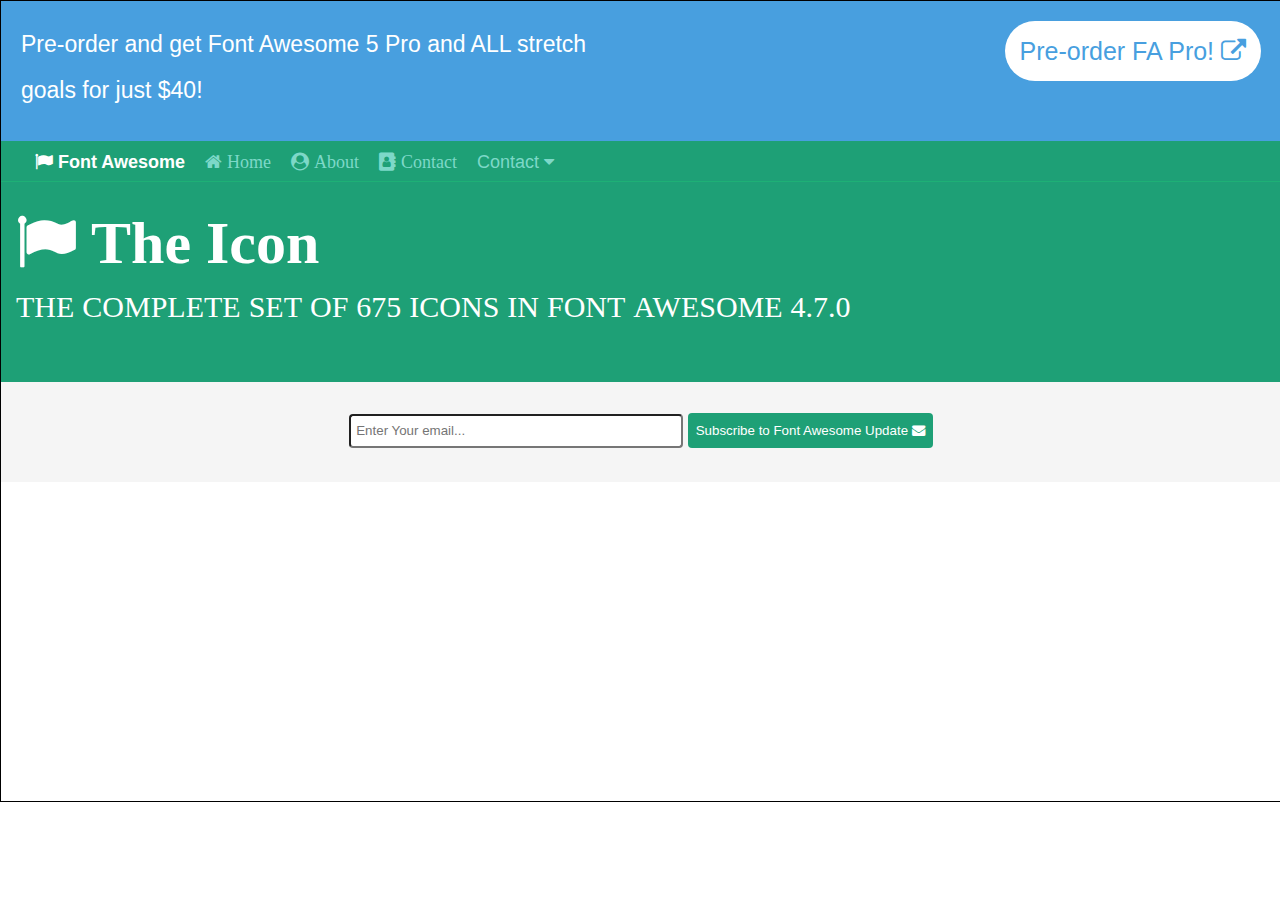
<file: assets/font-awesome-4.7.0/icom-test.html>
<!DOCTYPE html>
<html>
<head>
<meta charset="utf-8">
<title>Icon test</title>
<meta content="width=device-width, initial-scale=1" name="viewport">
<meta content="Hello World" name="discription">
<meta content="Abdulaziz Anasri" name="author">
<!--styles-->
<link rel="stylesheet" href="css/font-awesome.css" type="text/css">
<!--favicon-->
<link href="favicon.ico" rel="shortcut icon">
<style>
*{
	margin: 0px;
	padding: 0px;
}
body{
	font-family: sans-serif;
}
.container{
	width: 100%;
	height: 800px;
	border:1px solid;
}
.top-wrapper{
	background-color: #489fdf;
	color: white;
	height: 100px;
	padding: 20px;
	line-height: 2;
	margin: auto;
}
.left{
	float: left;
	font-size: 23px;
	display: inline-block;
	width: 600px;
}
.right{
	float: right;
}
.btn{
	padding: 15px;
	border-radius: 30px;
	color:#489fdf;
	background-color: white;
	font-size: 25px;
	line-height: 1.2;
	border:none;
}
.btn:hover{
	cursor: pointer;
	color: white;
	background-color: #397fb2;
}
.nav{
	background-color: #1ea076;
	height:40px;
	border-bottom: 1px solid #1eb076;

	
}
.nav ul li{
	list-style: none;
	float: left;
	padding: 6px;
	line-height: 1.7;
	color: #7dd8c8;
	font-size: 18px;
	margin-left: 8px;
	position: relative;
	}
	.nav ul ul{
		position: absolute;
		visibility: hidden;
	}
.nav ul li:hover{	
	cursor: pointer;
	color: white;
}

.nav ul ul li{
	display: block;
	float: none;
	}
.nav ul li:hover ul li a{
visibility: visible;
color: white;
}

.nav ul li:active{	
	cursor: pointer;
	color: yellow;
}
header{
	height: 200px;
	background-color: #1ea076;
	}
	.head{
		font-size: 30px;
		position: absolute;
		line-height: 2;
		font-family: FontAwesome;
		color:white;
		margin-left: 15px;
	}
	.sub-heading{
		height: 100px;
		background-color: #f5f5f5;

	}
	.subs{
		text-align: center;
		line-height: 6;

		}
		.input{
			padding: 5px;
			border-radius: 4px;
			width: 320px;
			height: 20px;
		}
		.btn1{
			padding: 8px;
			border-radius: 4px;
			border:none;
			background-color: #1ea076;
			color: white;
			height: 35px;
		}
		.btn1:hover{
			background-color: #2ea176;
			cursor: pointer;
			color: white;
			border:1px green solid;
		}
		#subb{
			line-height: 0.3;
			text-transform: uppercase;
		}
</style>
</head>
<body>
<div class="container">
	<div class="top-wrapper">
		<div class="left">
Pre-order and get Font Awesome 5 Pro and ALL stretch goals for just $40!
	</div>
	<div class="right">
<button class="btn">Pre-order FA Pro! <i class="fa fa-external-link"></i></button>
</div>
</div>
<div class="nav">
	<ul>
		<li><font color="white"><li><b><i class="fa fa-flag"></i> Font Awesome</b></li></font>
		<li><i class="fa fa-home"> Home</li></i>
		<li><i class="fa fa-user-circle"> About</li></i>
		<li><i class="fa fa-address-book"> Contact</li></i>
		<li> Contact <i class="fa fa-caret-down"></i>
			<ul>
			<a href="#">	<li>Aziz</li></a>
				<a href="#"></a><li>Aziz</li></a>
				<a href="#"></a><li>Aziz</li></a>
				</li>
			</ul>
		</ul>
</div>
<header>
	<div class="head">
	<h1><i class="fa fa-flag"></i> The Icon</h1>
	
	<p id="subb">The complete set of 675 icons in Font Awesome 4.7.0</p>
	</div>
</header>
<div class="sub-heading">
<div class="subs">
<input type="text" class="input" placeholder="Enter Your email...">
<button class="btn1" required="">Subscribe to Font Awesome Update <i class="fa fa-envelope"></button></i>
</div>
</div>

</div>
</body>
</html>
</file>
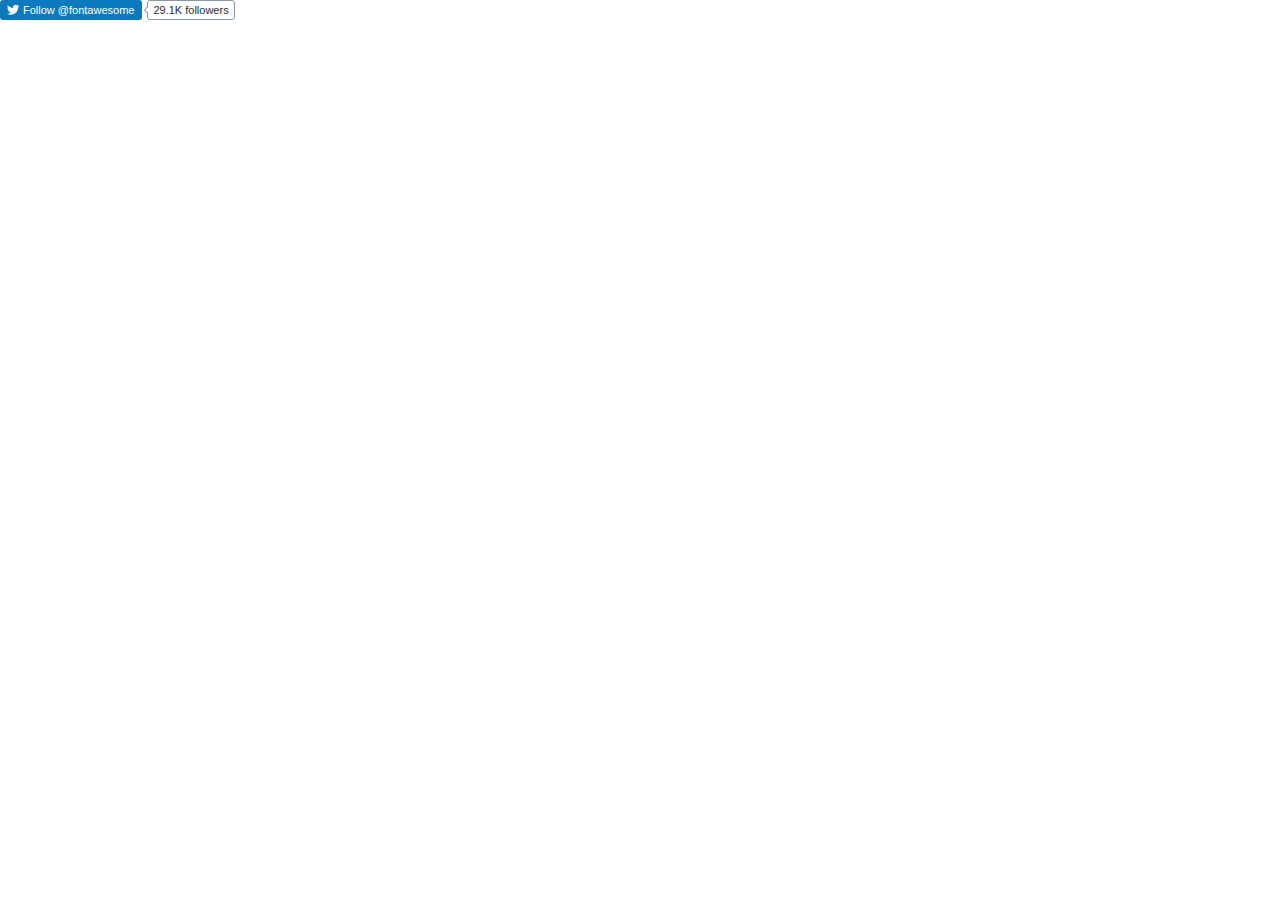
<file: assets/font-awesome-4.7.0/Font Awesome Icons_files/follow_button.bac917c749f65aefd5f37c272c7c3538.en.html>
<!DOCTYPE html>
<!-- saved from url=(0216)http://platform.twitter.com/widgets/follow_button.bac917c749f65aefd5f37c272c7c3538.en.html#dnt=false&id=twitter-widget-0&lang=en&screen_name=fontawesome&show_count=true&show_screen_name=true&size=m&time=1499507478264 -->
<html data-scribe="page:button" lang="en" class=" en"><head><meta http-equiv="Content-Type" content="text/html; charset=UTF-8">
  
  <title>Twitter Follow Button</title>
  <!--<base target="_blank">--><base href="." target="_blank">
  <link rel="dns-prefetch" href="http://twitter.com/">
  <link rel="profile" href="http://microformats.org/profile/hcard">
  <style type="text/css">html{margin:0;padding:0;font:normal normal normal 11px/18px 'Helvetica Neue',Arial,sans-serif;color:#333;-webkit-user-select:none;-ms-user-select:none;-moz-user-select:none;user-select:none}body{margin:0;padding:0;background:0 0}a{outline:0;text-decoration:none}body.rtl{direction:rtl}#widget{display:inline-block;white-space:nowrap;overflow:hidden;text-align:left}#count,.btn,.btn .label,.btn-o,.count-o{display:inline-block;vertical-align:top;zoom:1}.btn-o{max-width:100%}.btn{position:relative;height:20px;box-sizing:border-box;padding:1px 8px 1px 6px;background-color:#1b95e0;color:#fff;border-radius:3px;font-weight:500;cursor:pointer}.rtl .btn{padding:1px 6px 1px 8px}.btn:active,.btn:focus,.btn:hover{background-color:#0c7abf}.btn:active{box-shadow:inset 0 3px 5px rgba(0,0,0,.1)}.xl .btn:active{box-shadow:inset 0 3px 7px rgba(0,0,0,.1)}.btn i{position:relative;top:2px;display:inline-block;width:14px;height:14px;background:transparent 0 0 no-repeat;background-image:url(data:image/svg+xml,%3Csvg%20xmlns%3D%22http%3A%2F%2Fwww.w3.org%2F2000%2Fsvg%22%20viewBox%3D%220%200%2072%2072%22%3E%3Cpath%20fill%3D%22none%22%20d%3D%22M0%200h72v72H0z%22%2F%3E%3Cpath%20class%3D%22icon%22%20fill%3D%22%23fff%22%20d%3D%22M68.812%2015.14c-2.348%201.04-4.87%201.744-7.52%202.06%202.704-1.62%204.78-4.186%205.757-7.243-2.53%201.5-5.33%202.592-8.314%203.176C56.35%2010.59%2052.948%209%2049.182%209c-7.23%200-13.092%205.86-13.092%2013.093%200%201.026.118%202.02.338%202.98C25.543%2024.527%2015.9%2019.318%209.44%2011.396c-1.125%201.936-1.77%204.184-1.77%206.58%200%204.543%202.312%208.552%205.824%2010.9-2.146-.07-4.165-.658-5.93-1.64-.002.056-.002.11-.002.163%200%206.345%204.513%2011.638%2010.504%2012.84-1.1.298-2.256.457-3.45.457-.845%200-1.666-.078-2.464-.23%201.667%205.2%206.5%208.985%2012.23%209.09-4.482%203.51-10.13%205.605-16.26%205.605-1.055%200-2.096-.06-3.122-.184%205.794%203.717%2012.676%205.882%2020.067%205.882%2024.083%200%2037.25-19.95%2037.25-37.25%200-.565-.013-1.133-.038-1.693%202.558-1.847%204.778-4.15%206.532-6.774z%22%2F%3E%3C%2Fsvg%3E)}.btn .label{margin-left:3px;white-space:nowrap}.btn .label b{font-weight:500;white-space:nowrap}.rtl .btn .label{margin-right:3px}.rtl .btn .label b{display:inline-block;direction:ltr}.xl{font-size:13px;line-height:26px}.xl .btn{height:28px;border-radius:4px;padding:1px 10px 1px 9px}.rtl.xl .btn{padding:1px 9px 1px 10px}.xl .btn i{top:4px;height:18px;width:18px}.xl .btn .label{margin-left:4px}.rtl.xl .btn .label{margin-right:4px}.aria{position:absolute;left:-999em}.rtl .aria{left:auto;right:-999em}.count-o{position:relative;background:#fff;border:#8799A6 solid 1px;border-radius:3px;visibility:hidden;min-height:18px;min-width:15px;text-align:center}#count{white-space:nowrap;color:#292F33}#count:focus,#count:hover{color:#333;text-decoration:underline}.ncount .count-o{display:none}.count-ready .count-o{visibility:visible}.count-o i,.count-o u{position:absolute;zoom:1;line-height:0;width:0;height:0;left:0;top:50%;margin:-4px 0 0 -4px;border:4px transparent solid;border-right-color:#66757f;border-left:0}.count-o u{margin-left:-3px;border-right-color:#fff}.rtl .count-o i,.rtl .count-o u{left:auto;right:0;margin:-4px -4px 0 0;border:4px transparent solid;border-left-color:#66757f;border-right:0}.rtl .count-o u{margin-right:-3px;border-left-color:#fff}.hcount .count-o{margin:0 0 0 5px}.hcount.rtl .count-o{margin:0 5px 0 0}.hcount #count{padding:0 5px}.xl .count-o{font-size:11px;border-radius:4px}.xl.hcount .count-o{margin:0 0 0 6px}.xl.rtl.hcount .count-o{margin:0 6px 0 0}.xl.hcount .count-o i,.xl.hcount .count-o u{margin:-5px 0 0 -5px;border-width:5px 5px 5px 0}.xl.hcount .count-o u{margin-left:-4px}.xl.rtl.hcount .count-o i,.xl.rtl.hcount .count-o u{margin:-5px -5px 0 0;border-width:5px 0 5px 5px}.xl.rtl.hcount .count-o u{margin-right:-4px}.xl #count{padding:0 7px}</style>
</head>
<body data-scribe="section:follow" class=" ltr ready hcount count-ready">
<div id="widget">
  <div class="btn-o" contextmenu="menu" data-scribe="component:button"><a id="follow-button" class="btn" title="Follow Font Awesome (@fontawesome) on Twitter" href="https://twitter.com/intent/follow?original_referer=http%3A%2F%2Ffontawesome.io%2Ficons%2F&amp;ref_src=twsrc%5Etfw&amp;region=follow_link&amp;screen_name=fontawesome&amp;tw_p=followbutton"><i></i><span class="label" id="l">Follow <b>@fontawesome</b></span></a></div><div class="count-o" id="c" data-scribe="component:count"><i></i><u></u><a id="count" class="note" href="https://twitter.com/intent/user?original_referer=http%3A%2F%2Ffontawesome.io%2Ficons%2F&amp;ref_src=twsrc%5Etfw&amp;region=count_link&amp;screen_name=fontawesome&amp;tw_p=followbutton">29.1K followers</a></div>
</div>
<div style="display:none">
  <menu type="context" id="menu" data-scribe="component:contextmenu">
    <menuitem id="m-follow" label="Follow user">
    <menuitem id="m-profile" label="View user on Twitter">
    <menuitem id="m-tweet" label="Send Tweet to user">
  </menu>
</div>
<script type="text/javascript">/* global __twttr, window*/

window.__twttr = window.__twttr || {};
/* by pass jshint unicode warning for translations */
/* jshint -W100*/
var i18n = {};
/* jshint +W100*/
window._ = function (s, reps) {
  s = (__twttr.lang && i18n[__twttr.lang] && i18n[__twttr.lang][s]) || s;
  if (!reps) return s;
  return s.replace(/\%\{([a-z0-9_]+)\}/gi, function (m, k) {
    return reps[k] || m;
  });
};
</script>
<script type="text/javascript">!function(){Function&&Function.prototype&&Function.prototype.bind&&(/MSIE [678]/.test(navigator.userAgent)||!function(t){function e(r){if(n[r])return n[r].exports;var o=n[r]={exports:{},id:r,loaded:!1};return t[r].call(o.exports,o,o.exports,e),o.loaded=!0,o.exports}var n={};return e.m=t,e.c=n,e.p="https://platform.twitter.com/",e(0)}([function(t,e,n){t.exports=n(1)},function(t,e,n){function r(t){if(t&&/^[\w_]{1,20}$/.test(t))return t;throw new Error("Invalid screen name")}function o(t,e){t.className+=" "+e}function i(t){return t&&"false"===t.toLowerCase()}function s(t){return rt.getElementById(t)}function a(t){return t=t||S.event,t&&t.preventDefault?t.preventDefault():t.returnValue=!1,t&&t.stopPropagation?t.stopPropagation():t.cancelBubble=!0,!1}function c(t){var e=T&&T.name?T.name+" (@"+it+")":"@"+it;return b?void(N.title=_("View your profile on Twitter")):t?(o(R,"following"),void(N.title=_("You are following %{name} on Twitter",{name:e}))):(R.className=R.className.replace(/ ?following/,""),void(N.title=_("Follow %{name} on Twitter",{name:e})))}function u(){return/following/.test(R.className)}function f(t,e,n){var r="scrollbars=yes,resizable=yes,toolbar=no,location=yes",o=e||550,i=n||500,s=S.screen.height,a=S.screen.width,c=Math.round(a/2-o/2),u=0;return s>i&&(u=Math.round(s/2-i/2)),S.open(t,null,r+",width="+o+",height="+i+",left="+c+",top="+u)}function l(t){return{screen_name:it,original_referer:W,region:t,partner:ut,tw_p:G,ref_src:"twsrc^tfw"}}function p(){var t=K.get("config.followURL")+"?"+F.encode(l());f(t,520,550)}function d(t){var e=K.get("config.userIntentURL")+"?"+F.encode(l(t));f(e)}function h(t){var e=K.get("config.mentionIntentURL")+"?"+F.encode(l(t));f(e)}function g(){var t=J(V.asNumber(Y.time)),e="@"+it;t||D.clientEvent({page:"button",section:"follow",action:"impression"},{language:Y.lang,message:[Y.size,at?"withcount":"nocount"].join(":")+":",widget_origin:W,widget_frame:rt.location},!1),rt.title=_("Twitter Follow Button"),O.innerHTML=st?_("Follow %{screen_name}",{screen_name:"<b>"+e+"</b>"}):_("Follow"),st&&!Y.time&&R.offsetWidth<O.offsetWidth-10&&(st=!1,O.innerHTML=_("Follow")),c(!1),j.label=_("%{name} on Twitter",{name:e}),L.label=_("Follow"),U.label=_("Tweet to %{name}",{name:e}),N.href=K.get("config.followURL")+"?"+F.encode(l(Z)),P.href=K.get("config.userIntentURL")+"?"+F.encode(l(et)),o(R,"ready"),o(R.parentNode,ct),at||o(R,"ncount"),q.triggerResize(I)}function v(){function t(t,e){if(D.interaction(t,{},!1),q.trigger("click",e),q.trigger("follow",e),!(t.altKey||t.shiftKey||t.metaKey||$.ios()||$.android()))return y?S.open(K.get("config.twitterHost")+"/"+it+"?"+F.encode(l())):b||u()?d(e):p(),a(t)}function e(t,e){if(D.interaction(t,{},!1),q.trigger("click",e),!(t.altKey||t.shiftKey||t.metaKey||$.ios()||$.android()))return d(e),a(t)}N.onclick=function(e){return t(e||S.event,u()?X:Q)},L.onclick=function(e){return t(e||S.event,nt)},P.onclick=function(t){return e(t||S.event,tt)},j.onclick=function(t){return e(t||S.event,nt)},U.onclick=function(){return h(nt)}}function m(){var t,e;k.isLoggedIn()?e=F.url(K.get("config.followersInfoURL"),{screen_names:it,requester_id:k.getUserId(),lang:ct,callback:K.fullPath("setFollowersCountAndFollowing")}):at&&(e=F.url(K.get("config.cdnFollowersInfoURL"),{screen_names:it,lang:ct,callback:K.fullPath("setFollowersCountAndFollowing")})),e&&(t=rt.createElement("script"),t.src=e,R.appendChild(t))}var w,y,b,E,x,T,R,I,N,O,P,L,j,U,C=n(2),A=n(3),S=n(4),F=n(5),M=n(8),k=n(9),D=n(11),$=n(21),z=n(23),B=n(12),V=n(6),H=n(7),K=n(24),q=n(26),J=n(37),Y=M.combined(A),W=Y.original_redirect_referrer||C.referrer,G="followbutton",Q="follow",Z="follow_link",X="following",tt="count",et="count_link",nt="context_menu",rt=C,ot="true"==Y.preview,it=r(Y.screen_name),st=!i(Y.show_screen_name),at=!i(Y.show_count),ct=Y.lang&&Y.lang.toLowerCase(),ut=Y.partner;V.asBoolean(Y.dnt)&&B.setOn(),k.forwardSSL(W)||(K.aug("config",{cdnFollowersInfoURL:"https://cdn.syndication.twimg.com/widgets/followbutton/info.json",followersInfoURL:"https://syndication.twitter.com/widgets/followbutton/info.json",userIntentURL:"https://twitter.com/intent/user",followURL:"https://twitter.com/intent/follow",mentionIntentURL:"https://twitter.com/intent/tweet",twitterHost:"https://twitter.com"}),R=rt.body,I=s("widget"),N=s("follow-button"),O=s("l"),P=s("count"),L=s("m-follow"),j=s("m-profile"),U=s("m-tweet"),ct=H.contains(z,ct)?ct:"en",K.set("lang",ct),R.parentNode.lang=ct,x=_("ltr"),o(R,x),"l"==Y.size&&o(R,"xl"),K.set("setFollowersCountAndFollowing",function(t){return t.error?void c(!1):void(t.length&&(T=t[0],P.innerHTML=T.formatted_followers_count||"",o(R,"hcount count-ready"),w=T.protected,y=T.age_gated,E=T.id,E!==k.getUserId()||ot||(b=!0,c(!1)),c(T.following),q.triggerResize(I)))}),g(),v(),m())},function(t,e){t.exports=document},function(t,e){t.exports=location},function(t,e){t.exports=window},function(t,e,n){function r(t){return encodeURIComponent(t).replace(/\+/g,"%2B").replace(/'/g,"%27")}function o(t){return decodeURIComponent(t)}function i(t){var e=[];return f.forIn(t,function(t,n){var o=r(t);f.isType("array",n)||(n=[n]),n.forEach(function(t){u.hasValue(t)&&e.push(o+"="+r(t))})}),e.sort().join("&")}function s(t){var e,n={};return t?(e=t.split("&"),e.forEach(function(t){var e=t.split("="),r=o(e[0]),i=o(e[1]);if(2==e.length)return f.isType("array",n[r])?void n[r].push(i):r in n?(n[r]=[n[r]],void n[r].push(i)):void(n[r]=i)}),n):{}}function a(t,e){var n=i(e);return n.length>0?f.contains(t,"?")?t+"&"+i(e):t+"?"+i(e):t}function c(t){var e=t&&t.split("?");return 2==e.length?s(e[1]):{}}var u=n(6),f=n(7);t.exports={url:a,decodeURL:c,decode:s,encode:i,encodePart:r,decodePart:o}},function(t,e,n){function r(t){return void 0!==t&&null!==t&&""!==t}function o(t){return a(t)&&t%1===0}function i(t){return"string"===g.toType(t)}function s(t){return a(t)&&!o(t)}function a(t){return r(t)&&!isNaN(t)}function c(t){return r(t)&&"array"==g.toType(t)}function u(t){return g.contains(m,t)}function f(t){return g.contains(v,t)}function l(t){return!!r(t)&&(!!f(t)||!u(t)&&!!t)}function p(t){if(a(t))return t}function d(t){if(s(t))return t}function h(t){if(o(t))return parseInt(t,10)}var g=n(7),v=[!0,1,"1","on","ON","true","TRUE","yes","YES"],m=[!1,0,"0","off","OFF","false","FALSE","no","NO"];t.exports={hasValue:r,isInt:o,isFloat:s,isNumber:a,isString:i,isArray:c,isTruthValue:f,isFalseValue:u,asInt:h,asFloat:d,asNumber:p,asBoolean:l}},function(t,e,n){function r(t){return l(arguments).slice(1).forEach(function(e){i(e,function(e,n){t[e]=n})}),t}function o(t){return i(t,function(e,n){c(n)&&(o(n),u(n)&&delete t[e]),void 0!==n&&null!==n&&""!==n||delete t[e]}),t}function i(t,e){for(var n in t)t.hasOwnProperty&&!t.hasOwnProperty(n)||e(n,t[n]);return t}function s(t){return{}.toString.call(t).match(/\s([a-zA-Z]+)/)[1].toLowerCase()}function a(t,e){return t==s(e)}function c(t){return t===Object(t)}function u(t){if(!c(t))return!1;if(Object.keys)return!Object.keys(t).length;for(var e in t)if(t.hasOwnProperty(e))return!1;return!0}function f(t,e){d.setTimeout(function(){t.call(e||null)},0)}function l(t){return t?Array.prototype.slice.call(t):[]}function p(t,e){return!(!t||!t.indexOf)&&t.indexOf(e)>-1}var d=n(4);t.exports={aug:r,async:f,compact:o,contains:p,forIn:i,isObject:c,isEmptyObject:u,toType:s,isType:a,toRealArray:l}},function(t,e,n){var r,o,i,s=n(5);r=function(t){var e=t.search.substr(1);return s.decode(e)},o=function(t){var e=t.href,n=e.indexOf("#"),r=n<0?"":e.substring(n+1);return s.decode(r)},i=function(t){var e,n={},i=r(t),s=o(t);for(e in i)i.hasOwnProperty(e)&&(n[e]=i[e]);for(e in s)s.hasOwnProperty(e)&&(n[e]=s[e]);return n},t.exports={combined:i,fromQuery:r,fromFragment:o}},function(t,e,n){function r(t){var e=c("secure_session");return"true"==e||"default"==e?!t||"https:"===s.protocol:!!c("auth_token_session")}function o(t){if(r()&&"https:"!==s.protocol)return a.onload=function(){s.replace("https://"+s.host+s.pathname+s.search+s.hash+"&original_redirect_referrer="+t)},!0}function i(){var t,e,n=c("twid");if(n&&(t=n.split("|")[0]))return e=u.decode(t),e.c?e.c:e.u}var s=n(3),a=n(4),c=n(10),u=n(5);t.exports={isLoggedIn:r,forwardSSL:o,getUserId:i}},function(t,e,n){var r=n(2),o=n(7);t.exports=function(t,e,n){var i,s,a,c,u=o.aug({},n);return arguments.length>1&&"[object Object]"!==String(e)?(null!==e&&void 0!==e||(u.expires=-1),"number"==typeof u.expires&&(i=u.expires,s=new Date((new Date).getTime()+60*i*1e3),u.expires=s),e=String(e),r.cookie=[encodeURIComponent(t),"=",u.raw?e:encodeURIComponent(e),u.expires?"; expires="+u.expires.toUTCString():"",u.path?"; path="+u.path:"",u.domain?"; domain="+u.domain:"",u.secure?"; secure":""].join("")):(u=e||{},c=u.raw?function(t){return t}:decodeURIComponent,(a=new RegExp("(?:^|; )"+encodeURIComponent(t)+"=([^;]*)").exec(r.cookie))?c(a[1]):null)}},function(t,e,n){function r(t,e,n){return o(t,e,n,2)}function o(t,e,n,r){var o=!v.isObject(t),i=!!e&&!v.isObject(e);o||i||s(g.formatClientEventNamespace(t),g.formatClientEventData(e,n,r),g.CLIENT_EVENT_ENDPOINT)}function i(t,e,n,r){var i=g.extractTermsFromDOM(t.target||t.srcElement);i.action=r||"click",o(i,e,n)}function s(t,e,n){var r,o;n&&v.isObject(t)&&v.isObject(e)&&(r=g.flattenClientEventPayload(t,e),o={l:g.stringify(r)},r.dnt&&(o.dnt=1),p(h.url(n,o)))}function a(t,e,n,r){var o,i=!v.isObject(t),s=!!e&&!v.isObject(e);if(!i&&!s)return o=g.flattenClientEventPayload(g.formatClientEventNamespace(t),g.formatClientEventData(e,n,r)),c(o)}function c(t){return w.push(t),w}function u(){var t,e;return w.length>1&&a({page:"widgets_js",component:"scribe_pixel",action:"batch_log"},{}),t=w,w=[],e=t.reduce(function(e,n,r){var o=e.length,i=o&&e[o-1],s=r+1==t.length;return s&&n.event_namespace&&"batch_log"==n.event_namespace.action&&(n.message=["entries:"+r,"requests:"+o].join("/")),f(n).forEach(function(t){var n=l(t);(!i||i.urlLength+n>m)&&(i={urlLength:_,items:[]},e.push(i)),i.urlLength+=n,i.items.push(t)}),e},[]),e.map(function(t){var e={l:t.items};return d.enabled()&&(e.dnt=1),p(h.url(g.CLIENT_EVENT_ENDPOINT,e))})}function f(t){return Array.isArray(t)||(t=[t]),t.reduce(function(t,e){var n,r=g.stringify(e),o=l(r);return _+o<m?t=t.concat(r):(n=g.splitLogEntry(e),n.length>1&&(t=t.concat(f(n)))),t},[])}function l(t){return encodeURIComponent(t).length+3}function p(t){var e=new Image;return e.src=t}var d=n(12),h=n(5),g=n(18),v=n(7),m=2083,w=[],y=h.url(g.CLIENT_EVENT_ENDPOINT,{dnt:0,l:""}),_=encodeURIComponent(y).length;t.exports={_enqueueRawObject:c,scribe:s,clientEvent:o,clientEvent2:r,enqueueClientEvent:a,flushClientEvents:u,interaction:i}},function(t,e,n){function r(){l=!0}function o(t,e){return!!l||(!!u.asBoolean(f.val("dnt"))||(!!c.isUrlSensitive(e||s.host)||(!(!a.isFramed()||!c.isUrlSensitive(a.rootDocumentLocation()))||(t=p.test(t||i.referrer)&&RegExp.$1,!(!t||!c.isUrlSensitive(t))))))}var i=n(2),s=n(3),a=n(13),c=n(16),u=n(6),f=n(17),l=!1,p=/https?:\/\/([^\/]+).*/i;t.exports={setOn:r,enabled:o}},function(t,e,n){function r(t){return t&&c.isType("string",t)&&(u=t),u}function o(){return f}function i(){return u!==f}var s=n(3),a=n(14),c=n(7),u=a.getCanonicalURL()||s.href,f=u;t.exports={isFramed:i,rootDocumentLocation:r,currentDocumentLocation:o}},function(t,e,n){function r(t,e){var n,r;return e=e||a,/^https?:\/\//.test(t)?t:/^\/\//.test(t)?e.protocol+t:(n=e.host+(e.port.length?":"+e.port:""),0!==t.indexOf("/")&&(r=e.pathname.split("/"),r.pop(),r.push(t),t="/"+r.join("/")),[e.protocol,"//",n,t].join(""))}function o(){for(var t,e=s.getElementsByTagName("link"),n=0;t=e[n];n++)if("canonical"==t.rel)return r(t.href)}function i(){for(var t,e,n,r=s.getElementsByTagName("a"),o=s.getElementsByTagName("link"),i=[r,o],a=0,u=0,f=/\bme\b/;t=i[a];a++)for(u=0;e=t[u];u++)if(f.test(e.rel)&&(n=c.screenName(e.href)))return n}var s=n(2),a=n(3),c=n(15);t.exports={absolutize:r,getCanonicalURL:o,getScreenNameFromPage:i}},function(t,e,n){function r(t){return"string"==typeof t&&b.test(t)&&RegExp.$1.length<=20}function o(t){if(r(t))return RegExp.$1}function i(t,e){var n=_.decodeURL(t);if(e=e||!1,n.screen_name=o(t),n.screen_name)return _.url("https://twitter.com/intent/"+(e?"follow":"user"),n)}function s(t){return i(t,!0)}function a(t){return"string"==typeof t&&R.test(t)}function c(t,e){if(e=void 0===e||e,a(t))return(e?"#":"")+RegExp.$1}function u(t){return"string"==typeof t&&E.test(t)}function f(t){return u(t)&&RegExp.$1}function l(t){return x.test(t)}function p(t){return T.test(t)}function d(t){return I.test(t)}function h(t){return O.test(t)&&RegExp.$1}function g(t){return N.test(t)&&RegExp.$1}function v(t){return I.test(t)&&RegExp.$1}function m(t){return P.test(t)&&RegExp.$1}function w(t){return!!L.test(t)&&{ownerScreenName:RegExp.$1,slug:RegExp.$2}}function y(t){return j.test(t)&&RegExp.$1}var _=n(5),b=/(?:^|(?:https?\:)?\/\/(?:www\.)?twitter\.com(?:\:\d+)?(?:\/intent\/(?:follow|user)\/?\?screen_name=|(?:\/#!)?\/))@?([\w]+)(?:\?|&|$)/i,E=/(?:^|(?:https?\:)?\/\/(?:www\.)?twitter\.com(?:\:\d+)?\/(?:#!\/)?[\w_]+\/status(?:es)?\/)(\d+)/i,x=/^http(s?):\/\/(\w+\.)*twitter\.com([\:\/]|$)/i,T=/^http(s?):\/\/pbs\.twimg\.com\//,R=/^#?([^.,<>!\s\/#\-\(\)\'\"]+)$/,I=/twitter\.com(?:\:\d{2,4})?\/intent\/(\w+)/,N=/^https?:\/\/(?:www\.)?twitter\.com\/\w+\/timelines\/(\d+)/i,O=/^https?:\/\/(?:www\.)?twitter\.com\/i\/moments\/(\d+)/i,P=/^https?:\/\/(?:www\.)?twitter\.com\/(\w+)\/(?:likes|favorites)/i,L=/^https?:\/\/(?:www\.)?twitter\.com\/(\w+)\/lists\/([\w-]+)/i,j=/^https?:\/\/(?:www\.)?twitter\.com\/i\/live\/(\d+)/i;t.exports={isHashTag:a,hashTag:c,isScreenName:r,screenName:o,isStatus:u,status:f,intentForProfileURL:i,intentForFollowURL:s,isTwitterURL:l,isTwimgURL:p,isIntentURL:d,regexen:{profile:b},momentId:h,collectionId:g,intentType:v,likesScreenName:m,listScreenNameAndSlug:w,eventId:y}},function(t,e,n){function r(t){return t in a?a[t]:a[t]=s.test(t)}function o(){return r(i.host)}var i=n(3),s=/^[^#?]*\.(gov|mil)(:\d+)?([#?].*)?$/i,a={};t.exports={isUrlSensitive:r,isHostPageSensitive:o}},function(t,e,n){function r(t){var e,n,r,o=0;for(i={},t=t||s,e=t.getElementsByTagName("meta");n=e[o];o++)/^twitter:/.test(n.name)&&(r=n.name.replace(/^twitter:/,""),i[r]=n.content)}function o(t){return i[t]}var i,s=n(2);r(),t.exports={init:r,val:o}},function(t,e,n){function r(t,e){var n;return e=e||{},t&&t.nodeType===Node.ELEMENT_NODE?((n=t.getAttribute("data-scribe"))&&n.split(" ").forEach(function(t){var n=t.trim().split(":"),r=n[0],o=n[1];r&&o&&!e[r]&&(e[r]=o)}),r(t.parentNode,e)):e}function o(t){return h.aug({client:"tfw"},t||{})}function i(t,e,n){var r=t&&t.widget_origin||l.referrer;return t=s("tfw_client_event",t,r),t.client_version=v,t.format_version=void 0!==n?n:1,e||(t.widget_origin=r),t}function s(t,e,n){return e=e||{},h.aug({},e,{_category_:t,triggered_on:e.triggered_on||+new Date,dnt:d.enabled(n)})}function a(t,e){var n={};return e=e||{},e.association_namespace=o(t),n[_]=e,n}function c(t,e){return h.aug({},e,{event_namespace:t})}function u(t){var e,n=Array.prototype.toJSON;return delete Array.prototype.toJSON,e=p.stringify(t),n&&(Array.prototype.toJSON=n),e}function f(t){if(t.item_ids&&t.item_ids.length>1){var e=Math.floor(t.item_ids.length/2),n=t.item_ids.slice(0,e),r={},o=t.item_ids.slice(e),i={};n.forEach(function(e){r[e]=t.item_details[e]}),o.forEach(function(e){i[e]=t.item_details[e]});var s=[h.aug({},t,{item_ids:n,item_details:r}),h.aug({},t,{item_ids:o,item_details:i})];return s}return[t]}var l=n(2),p=n(19),d=n(12),h=n(7),g=n(20),v=g.version,m="https://syndication.twitter.com/i/jot",w="https://syndication.twitter.com/i/jot/syndication",y="https://platform.twitter.com/jot.html",_=1;t.exports={extractTermsFromDOM:r,flattenClientEventPayload:c,formatGenericEventData:s,formatClientEventData:i,formatClientEventNamespace:o,formatTweetAssociation:a,splitLogEntry:f,stringify:u,AUDIENCE_ENDPOINT:w,CLIENT_EVENT_ENDPOINT:m,RUFOUS_REDIRECT:y}},function(t,e,n){var r=n(4),o=r.JSON;t.exports={stringify:o.stringify||o.encode,parse:o.parse||o.decode}},function(t,e){t.exports={version:"deff1e4:1498631003352"}},function(t,e,n){function r(t){return t=t||h,t.devicePixelRatio?t.devicePixelRatio>=1.5:!!t.matchMedia&&t.matchMedia("only screen and (min-resolution: 144dpi)").matches}function o(t){return t=t||v,/(Trident|MSIE|Edge[\/ ]?\d)/.test(t)}function i(t){return t=t||v,/MSIE 9/.test(t)}function s(t){return t=t||v,/(iPad|iPhone|iPod)/.test(t)}function a(t){return t=t||v,/^Mozilla\/5\.0 \(Linux; (U; )?Android/.test(t)}function c(t,e){return t=t||h,e=e||v,t.postMessage&&!(o(e)&&t.opener)}function u(t,e,n){return t=t||h,e=e||d,n=n||v,"ontouchstart"in t||/Opera Mini/.test(n)||e.msMaxTouchPoints>0}function f(){var t=p.body.style;return void 0!==t.transition||void 0!==t.webkitTransition||void 0!==t.mozTransition||void 0!==t.oTransition||void 0!==t.msTransition}function l(){return!!(h.Promise&&h.Promise.resolve&&h.Promise.reject&&h.Promise.all&&h.Promise.race&&function(){var t;return new h.Promise(function(e){t=e}),g.isType("function",t)}())}var p=n(2),d=n(22),h=n(4),g=n(7),v=d.userAgent;t.exports={retina:r,anyIE:o,ie9:i,ios:s,android:a,canPostMessage:c,touch:u,cssTransitions:f,hasPromiseSupport:l}},function(t,e){t.exports=navigator},function(t,e){t.exports=["hi","zh-cn","fr","zh-tw","msa","fil","fi","sv","pl","ja","ko","de","it","pt","es","ru","id","tr","da","no","nl","hu","fa","ar","ur","he","th","cs","uk","vi","ro","bn","el","en-gb","gu","kn","mr","ta","bg","ca","hr","sr","sk"]},function(t,e,n){var r=n(25);t.exports=new r("__twttr")},function(t,e,n){function r(t){return a.isType("string",t)?t.split("."):a.isType("array",t)?t:[]}function o(t,e){var n=r(e),o=n.slice(0,-1);return o.reduce(function(t,e,n){if(t[e]=t[e]||{},!a.isObject(t[e]))throw new Error(o.slice(0,n+1).join(".")+" is already defined with a value.");return t[e]},t)}function i(t,e){e=e||s,e[t]=e[t]||{},Object.defineProperty(this,"base",{value:e[t]}),Object.defineProperty(this,"name",{value:t})}var s=n(4),a=n(7);a.aug(i.prototype,{get:function(t){var e=r(t);return e.reduce(function(t,e){if(a.isObject(t))return t[e]},this.base)},set:function(t,e,n){var i=r(t),s=o(this.base,t),a=i.slice(-1);return n&&a in s?s[a]:s[a]=e},init:function(t,e){return this.set(t,e,!0)},unset:function(t){var e=r(t),n=this.get(e.slice(0,-1));n&&delete n[e.slice(-1)]},aug:function(t){var e=this.get(t),n=a.toRealArray(arguments).slice(1);if(e="undefined"!=typeof e?e:{},n.unshift(e),!n.every(a.isObject))throw new Error("Cannot augment non-object.");return this.set(t,a.aug.apply(null,n))},call:function(t){var e=this.get(t),n=a.toRealArray(arguments).slice(1);if(!a.isType("function",e))throw new Error("Function "+t+"does not exist.");return e.apply(null,n)},fullPath:function(t){var e=r(t);return e.unshift(this.name),e.join(".")}}),t.exports=i},function(t,e,n){function r(t){var e=c(t),n=Math.ceil(e.width),r=Math.ceil(e.height);u.notify("twttr.private.resizeButton",{width:n,height:r})}function o(t,e){u.notify("twttr.private.trigger",t,e)}var i=n(4),s=n(27),a=n(33),c=n(36),u=new s(new a.Dispatcher(i.parent,"twttr.button"));t.exports={triggerResize:r,trigger:o}},function(t,e,n){function r(t){if(!t)throw new Error("JsonRpcClient requires a dispatcher");this.idIterator=0,this.dispatcher=t,this.idPrefix=String(+new Date)+a++}function o(t){var e={jsonrpc:s,method:t};return arguments.length>1&&(e.params=[].slice.call(arguments,1)),e}var i=n(28),s="2.0",a=0;r.prototype._generateId=function(){return this.idPrefix+this.idIterator++},r.prototype.notify=function(){this.dispatcher.send(o.apply(null,arguments))},r.prototype.request=function(){var t=o.apply(null,arguments);return t.id=this._generateId(),this.dispatcher.send(t).then(function(t){return"result"in t?t.result:i.reject(t.error)})},t.exports=r},function(t,e,n){var r=n(29).Promise,o=n(4),i=n(21);t.exports=i.hasPromiseSupport()?o.Promise:r},function(t,e,n){var r;(function(t){/*!
	 * @overview es6-promise - a tiny implementation of Promises/A+.
	 * @copyright Copyright (c) 2014 Yehuda Katz, Tom Dale, Stefan Penner and contributors (Conversion to ES6 API by Jake Archibald)
	 * @license   Licensed under MIT license
	 *            See https://raw.githubusercontent.com/jakearchibald/es6-promise/master/LICENSE
	 * @version   2.3.0
	 */
(function(){"use strict";function o(t){return"function"==typeof t||"object"==typeof t&&null!==t}function i(t){return"function"==typeof t}function s(t){return"object"==typeof t&&null!==t}function a(t){K=t}function c(t){W=t}function u(){var t=process.nextTick,e=process.versions.node.match(/^(?:(\d+)\.)?(?:(\d+)\.)?(\*|\d+)$/);return Array.isArray(e)&&"0"===e[1]&&"10"===e[2]&&(t=setImmediate),function(){t(h)}}function f(){return function(){H(h)}}function l(){var t=0,e=new Z(h),n=document.createTextNode("");return e.observe(n,{characterData:!0}),function(){n.data=t=++t%2}}function p(){var t=new MessageChannel;return t.port1.onmessage=h,function(){t.port2.postMessage(0)}}function d(){return function(){setTimeout(h,1)}}function h(){for(var t=0;t<Y;t+=2){var e=et[t],n=et[t+1];e(n),et[t]=void 0,et[t+1]=void 0}Y=0}function g(){try{var t=n(31);return H=t.runOnLoop||t.runOnContext,f()}catch(t){return d()}}function v(){}function m(){return new TypeError("You cannot resolve a promise with itself")}function w(){return new TypeError("A promises callback cannot return that same promise.")}function y(t){try{return t.then}catch(t){return it.error=t,it}}function _(t,e,n,r){try{t.call(e,n,r)}catch(t){return t}}function b(t,e,n){W(function(t){var r=!1,o=_(n,e,function(n){r||(r=!0,e!==n?T(t,n):I(t,n))},function(e){r||(r=!0,N(t,e))},"Settle: "+(t._label||" unknown promise"));!r&&o&&(r=!0,N(t,o))},t)}function E(t,e){e._state===rt?I(t,e._result):e._state===ot?N(t,e._result):O(e,void 0,function(e){T(t,e)},function(e){N(t,e)})}function x(t,e){if(e.constructor===t.constructor)E(t,e);else{var n=y(e);n===it?N(t,it.error):void 0===n?I(t,e):i(n)?b(t,e,n):I(t,e)}}function T(t,e){t===e?N(t,m()):o(e)?x(t,e):I(t,e)}function R(t){t._onerror&&t._onerror(t._result),P(t)}function I(t,e){t._state===nt&&(t._result=e,t._state=rt,0!==t._subscribers.length&&W(P,t))}function N(t,e){t._state===nt&&(t._state=ot,t._result=e,W(R,t))}function O(t,e,n,r){var o=t._subscribers,i=o.length;t._onerror=null,o[i]=e,o[i+rt]=n,o[i+ot]=r,0===i&&t._state&&W(P,t)}function P(t){var e=t._subscribers,n=t._state;if(0!==e.length){for(var r,o,i=t._result,s=0;s<e.length;s+=3)r=e[s],o=e[s+n],r?U(n,r,o,i):o(i);t._subscribers.length=0}}function L(){this.error=null}function j(t,e){try{return t(e)}catch(t){return st.error=t,st}}function U(t,e,n,r){var o,s,a,c,u=i(n);if(u){if(o=j(n,r),o===st?(c=!0,s=o.error,o=null):a=!0,e===o)return void N(e,w())}else o=r,a=!0;e._state!==nt||(u&&a?T(e,o):c?N(e,s):t===rt?I(e,o):t===ot&&N(e,o))}function C(t,e){try{e(function(e){T(t,e)},function(e){N(t,e)})}catch(e){N(t,e)}}function A(t,e){var n=this;n._instanceConstructor=t,n.promise=new t(v),n._validateInput(e)?(n._input=e,n.length=e.length,n._remaining=e.length,n._init(),0===n.length?I(n.promise,n._result):(n.length=n.length||0,n._enumerate(),0===n._remaining&&I(n.promise,n._result))):N(n.promise,n._validationError())}function S(t){return new at(this,t).promise}function F(t){function e(t){T(o,t)}function n(t){N(o,t)}var r=this,o=new r(v);if(!J(t))return N(o,new TypeError("You must pass an array to race.")),o;for(var i=t.length,s=0;o._state===nt&&s<i;s++)O(r.resolve(t[s]),void 0,e,n);return o}function M(t){var e=this;if(t&&"object"==typeof t&&t.constructor===e)return t;var n=new e(v);return T(n,t),n}function k(t){var e=this,n=new e(v);return N(n,t),n}function D(){throw new TypeError("You must pass a resolver function as the first argument to the promise constructor")}function $(){throw new TypeError("Failed to construct 'Promise': Please use the 'new' operator, this object constructor cannot be called as a function.")}function z(t){this._id=pt++,this._state=void 0,this._result=void 0,this._subscribers=[],v!==t&&(i(t)||D(),this instanceof z||$(),C(this,t))}function B(){var t;if("undefined"!=typeof global)t=global;else if("undefined"!=typeof self)t=self;else try{t=Function("return this")()}catch(t){throw new Error("polyfill failed because global object is unavailable in this environment")}var e=t.Promise;e&&"[object Promise]"===Object.prototype.toString.call(e.resolve())&&!e.cast||(t.Promise=dt)}var V;V=Array.isArray?Array.isArray:function(t){return"[object Array]"===Object.prototype.toString.call(t)};var H,K,q,J=V,Y=0,W=({}.toString,function(t,e){et[Y]=t,et[Y+1]=e,Y+=2,2===Y&&(K?K(h):q())}),G="undefined"!=typeof window?window:void 0,Q=G||{},Z=Q.MutationObserver||Q.WebKitMutationObserver,X="undefined"!=typeof process&&"[object process]"==={}.toString.call(process),tt="undefined"!=typeof Uint8ClampedArray&&"undefined"!=typeof importScripts&&"undefined"!=typeof MessageChannel,et=new Array(1e3);q=X?u():Z?l():tt?p():void 0===G?g():d();var nt=void 0,rt=1,ot=2,it=new L,st=new L;A.prototype._validateInput=function(t){return J(t)},A.prototype._validationError=function(){return new Error("Array Methods must be provided an Array")},A.prototype._init=function(){this._result=new Array(this.length)};var at=A;A.prototype._enumerate=function(){for(var t=this,e=t.length,n=t.promise,r=t._input,o=0;n._state===nt&&o<e;o++)t._eachEntry(r[o],o)},A.prototype._eachEntry=function(t,e){var n=this,r=n._instanceConstructor;s(t)?t.constructor===r&&t._state!==nt?(t._onerror=null,n._settledAt(t._state,e,t._result)):n._willSettleAt(r.resolve(t),e):(n._remaining--,n._result[e]=t)},A.prototype._settledAt=function(t,e,n){var r=this,o=r.promise;o._state===nt&&(r._remaining--,t===ot?N(o,n):r._result[e]=n),0===r._remaining&&I(o,r._result)},A.prototype._willSettleAt=function(t,e){var n=this;O(t,void 0,function(t){n._settledAt(rt,e,t)},function(t){n._settledAt(ot,e,t)})};var ct=S,ut=F,ft=M,lt=k,pt=0,dt=z;z.all=ct,z.race=ut,z.resolve=ft,z.reject=lt,z._setScheduler=a,z._setAsap=c,z._asap=W,z.prototype={constructor:z,then:function(t,e){var n=this,r=n._state;if(r===rt&&!t||r===ot&&!e)return this;var o=new this.constructor(v),i=n._result;if(r){var s=arguments[r-1];W(function(){U(r,o,s,i)})}else O(n,o,t,e);return o},catch:function(t){return this.then(null,t)}};var ht=B,gt={Promise:dt,polyfill:ht};n(32).amd?(r=function(){return gt}.call(e,n,e,t),!(void 0!==r&&(t.exports=r))):"undefined"!=typeof t&&t.exports&&(t.exports=gt)}).call(this)}).call(e,n(30)(t))},function(t,e){t.exports=function(t){return t.webpackPolyfill||(t.deprecate=function(){},t.paths=[],t.children=[],t.webpackPolyfill=1),t}},function(t,e){},function(t,e){t.exports=function(){throw new Error("define cannot be used indirect")}},function(t,e,n){function r(t,e,n){var r;t&&t.postMessage&&(m?r=(n||"")+l.stringify(e):n?(r={},r[n]=e):r=e,t.postMessage(r,"*"))}function o(t){return h.isType("string",t)?t:"JSONRPC"}function i(t,e){return e?h.isType("string",t)&&0===t.indexOf(e)?t.substring(e.length):t[e]?t[e]:void 0:t}function s(t,e){var n=t.document;this.filter=o(e),this.server=null,this.isTwitterFrame=g.isTwitterURL(n.location.href),t.addEventListener("message",v(this._onMessage,this),!1)}function a(t,e){this.pending={},this.target=t,this.isTwitterHost=g.isTwitterURL(u.href),this.filter=o(e),f.addEventListener("message",v(this._onMessage,this),!1)}function c(t){return arguments.length>0&&(m=!!t),m}var u=n(3),f=n(4),l=n(19),p=n(34),d=n(21),h=n(7),g=n(15),v=n(35),m=d.ie9();h.aug(s.prototype,{_onMessage:function(t){var e,n=this;this.server&&(this.isTwitterFrame&&!g.isTwitterURL(t.origin)||(e=i(t.data,this.filter),e&&this.server.receive(e,t.source).then(function(e){e&&r(t.source,e,n.filter)})))},attachTo:function(t){this.server=t},detach:function(){this.server=null}}),h.aug(a.prototype,{_processResponse:function(t){var e=this.pending[t.id];e&&(e.resolve(t),delete this.pending[t.id])},_onMessage:function(t){var e;if((!this.isTwitterHost||g.isTwitterURL(t.origin))&&(e=i(t.data,this.filter))){if(h.isType("string",e))try{e=l.parse(e)}catch(t){return}e=h.isType("array",e)?e:[e],e.forEach(v(this._processResponse,this))}},send:function(t){var e=new p;return t.id?this.pending[t.id]=e:e.resolve(),r(this.target,t,this.filter),e.promise}}),t.exports={Receiver:s,Dispatcher:a,_stringifyPayload:c}},function(t,e,n){function r(){var t=this;this.promise=new o(function(e,n){t.resolve=e,t.reject=n})}var o=n(28);t.exports=r},function(t,e,n){var r=n(7);t.exports=function(t,e){var n=Array.prototype.slice.call(arguments,2);return function(){var o=r.toRealArray(arguments);return t.apply(e,n.concat(o))}}},function(t,e){function n(t){var e=t.getBoundingClientRect();return{width:e.width,height:e.height}}t.exports=n},function(t,e){var n=3e4;t.exports=function(t,e){var r=+new Date;return e=e||n,t>r-e}}]))}();</script><script src="./info.json"></script>

</body></html>
</file>
